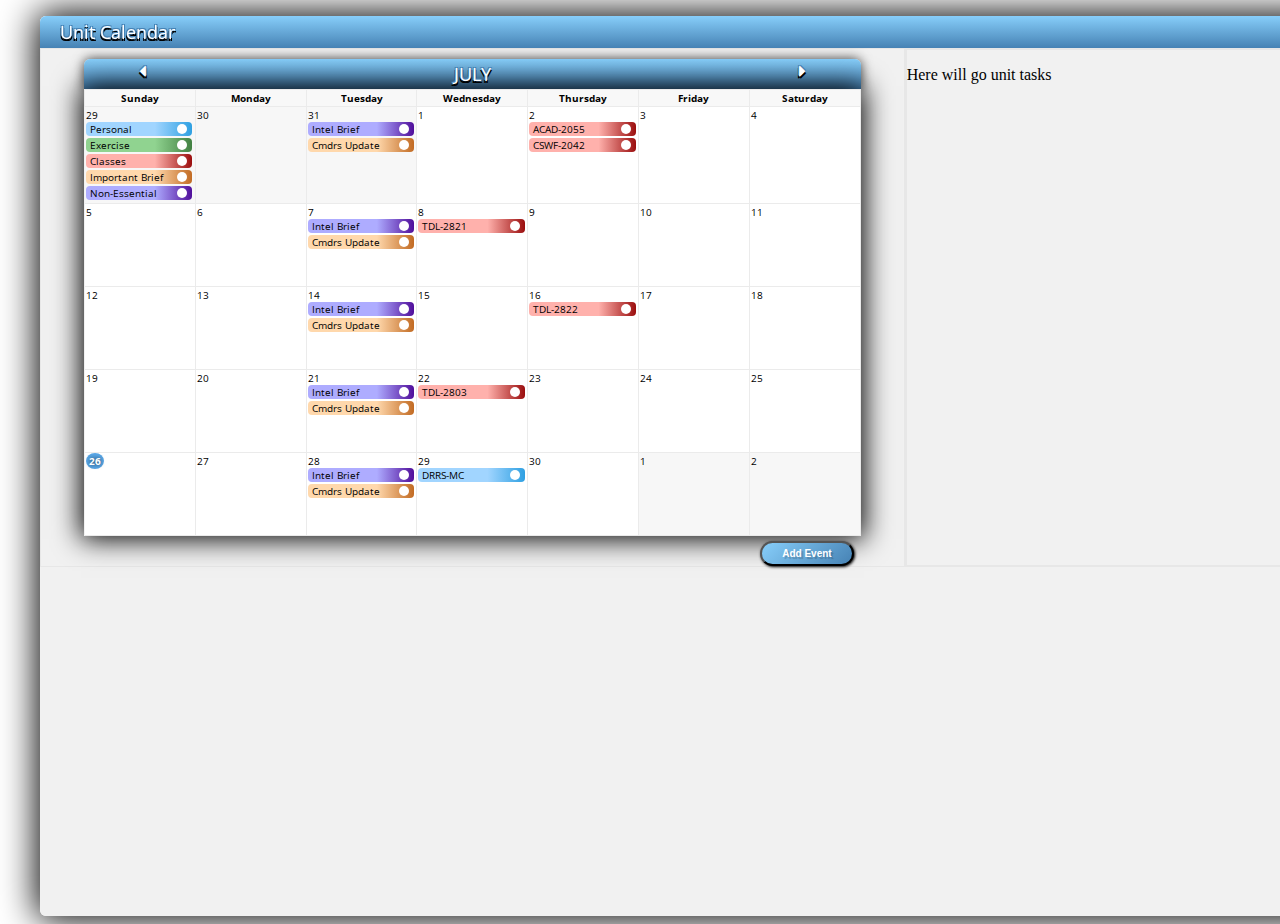
<file: pages/calendar/calendar.html>
<!DOCTYPE html>
<html>
<head>
<meta charset="utf-8" />
<meta name="Keywords" content="MACCS, USMC, USMC Aviation"/>
<meta name="Author" content="Scott C. Webb"/>
<meta name="Viewport" content="width=device-width, initial-scale=1.0"/>

<title>MACCS Training Information System</title>

<link rel="stylesheet" type="text/css" href="calendar.css">
<link rel="stylesheet" type="text/css" href="https://use.fontawesome.com/releases/v5.12.1/css/all.css">
<link rel="stylesheet" href="https://fonts.googleapis.com/css2?family=Alfa+Slab+One&family=Open+Sans:wght@600&display=swap">

<script src="script.js"></script>
</head>

<body onload="myFunction()">

  <main>
    <div class="calendar_container" id="container">
        <header class="container_header" id="container_header" class="header_align">
            <span class="container_title">Unit Calendar</span>
            <a href="../initial.html" class="close_btn">X</a>
        </header>

      <section>
        <div class="flexbox_left">
          <table class="cal_table">
            <span class="calendar_headerFlex" id="cal_month"><i onclick="" class="fas fa-caret-left" id="left_caret"></i><span id="calMonth"></span><i onclick="" class="fas fa-caret-right" id="right_caret"></i></span>
              <thread>
                <tr class="week_day"> <!-- Day of the Week Row of the Calendar-->
                  <th class="week_day">Sunday</th>
                  <th class="week_day">Monday</th>
                  <th class="week_day">Tuesday</th>
                  <th class="week_day">Wednesday</th>
                  <th class="week_day">Thursday</th>
                  <th class="week_day">Friday</th>
                  <th class="week_day">Saturday</th>
                </tr>

                <tbody class="calendar_body">
                  <tr>
                    <td class="calendar_empty">29  <!-- Row 1 of the Calendar-->
                      <span class="cal1_1_1" id="special_event" onclick="event_popup()">Personal<span class="eventCircle"></span>
                        <span class="popuptext" id="myPopup"><strong>Event Name:</strong> Birthday<br><strong>Date: 29 February 2020</strong><br><strong>Time:</strong> 0900L<br><strong>Event Description:</strong> GySgt Scott C. Webb's birthday!</span>
                    </span>



                      <span class="cal1_1_1" id="training_event" colspan="2">Exercise<span class="eventCircle"></span></span>
                      <span class="cal1_1_1" id="veryImportant_event">Classes<span class="eventCircle"></span></span>
                      <span class="cal1_1_1" id="mandatory_event">Important Brief<span class="eventCircle"></span></span>
                      <span class="cal1_1_1" id="fyi_event">Non-Essential<span class="eventCircle"></span></span>
                    </td>
                    <td class="calendar_empty">30</td>
                    <td class="calendar_empty">31
                      <span class="cal1_1_1" id="fyi_event">Intel Brief<span class="eventCircle"></span></span>
                      <span class="cal1_1_1" id="mandatory_event">Cmdrs Update<span class="eventCircle"></span></span>
                    </td>
                    <td>1
                    </td>
                    <td>2
                      <span class="cal1_1_1" id="veryImportant_event">ACAD-2055<span class="eventCircle"></span></span>
                      <span class="cal1_1_1" id="veryImportant_event">CSWF-2042<span class="eventCircle"></span></span>
                    </td>
                    <td>3</td>
                    <td>4</td>
                  </tr>
                  <tr>  <!-- Row 2 of the calendar-->
                    <td>5</td>
                    <td>6</td>
                    <td>7
                      <span class="cal1_1_1" id="fyi_event">Intel Brief<span class="eventCircle"></span></span>
                      <span class="cal1_1_1" id="mandatory_event">Cmdrs Update<span class="eventCircle"></span></span>
                    </td>
                    <td>8
                      <span class="cal1_1_1" id="veryImportant_event">TDL-2821<span class="eventCircle"></span></span>
                    </td>

                    <td>9
                    </td>
                    <td>10
                    </td>
                    <td>11
                    </td>
                  </tr>
                  <tr>  <!-- Row 3 of the calendar-->
                    <td>12</td>
                    <td>13</td>
                    <td>14
                      <span class="cal1_1_1" id="fyi_event">Intel Brief<span class="eventCircle"></span></span>
                      <span class="cal1_1_1" id="mandatory_event">Cmdrs Update<span class="eventCircle"></span></span>
                    </td>
                    <td>15</td>
                    <td>16
                      <span class="cal1_1_1" id="veryImportant_event">TDL-2822<span class="eventCircle"></span></span>
                    </td>
                    <td>17</td>
                    <td>18</td>
                  </tr>
                  <tr> <!-- Row 4 of the Calendar -->
                    <td>19
                    </td>
                    <td>20</td>
                    <td>21
                      <span class="cal1_1_1" id="fyi_event">Intel Brief<span class="eventCircle"></span></span>
                      <span class="cal1_1_1" id="mandatory_event">Cmdrs Update<span class="eventCircle"></span></span>
                    </td>
                    <td>22
                      <span class="cal1_1_1" id="veryImportant_event">TDL-2803<span class="eventCircle"></span></span>
                    </td>
                    <td>23</td>
                    <td>24</td>
                    <td>25</td>
                  </tr>
                  <tr> <!--Row 5 of the calendar-->
                    <td>
                      <span class="day_active">26</span>
                    </td>
                    <td>27</td>
                    <td>28
                      <span class="cal1_1_1" id="fyi_event">Intel Brief<span class="eventCircle"></span></span>
                      <span class="cal1_1_1" id="mandatory_event">Cmdrs Update<span class="eventCircle"></span></span>
                    </td>
                    <td>29
                      <span class="cal1_1_1" id="special_event">DRRS-MC<span class="eventCircle"></span></span>
                    </td>
                    <td>30</td>
                    <td class="calendar_empty">1</td>
                    <td class="calendar_empty">2</td>
                  </tr>
                </tbody>
              </thread>
          </table>
          <tfoot>
            <button class="addEvent_btn" onclick="openForm()">Add Event</button>

            <div class="form-popup" id="event_formPopup">
              <form action="/action_page.php" class="form-container">
                <header class="form_header">Enter New Event</header>
            
                <label for="short_name"><b>Event Short Name</b></label>
                <input type="text" style="width: 100px;" placeholder="Enter Short Name" name="short_name"  maxlength="14" autofocus required>

                <label for="long_name" ><br><b>Event Long Name</b></label>
                <input type="text" style="width: 250px;" placeholder="Enter Long Name" name="long_name"  maxlength="34" required><br>

                <label for="start_date"><b>Start Date</b></label>
                <input type="date" placeholder="" name="start_date" required>
                
                <label for="start_time"><b>Time</b></label>
                <input type="time" placeholder="" name="start_time" required><br>

                <label for="start_date"><b>End Date</b></label>
                <input type="date" placeholder="" name="end_date" required>
                
                <label for="start_time"><b>Time</b></label>
                <input type="time" placeholder="" name="end_time" required><br>

                <label for="category"><b>Category</b></label>
                <input type="text" placeholder="" name="category" required><br>

                <label for="description"><b>Description</b></label>
                <input type="text" placeholder="" name="description"><br>


                <div class="formFooter_btns">
                  <button type="submit" class="btn">Submit</button>
                  <button type="button" class="btn cancel" onclick="closeForm()">Close</button>
                </div>
              </form>
            </div>
            </form>
          </tfoot>
        </div>

        <div class="flexbox_right">
            <p> Here will go unit tasks</p>
        </div>
      </section>
    </div>
</main>

</body>

</html>
</file>
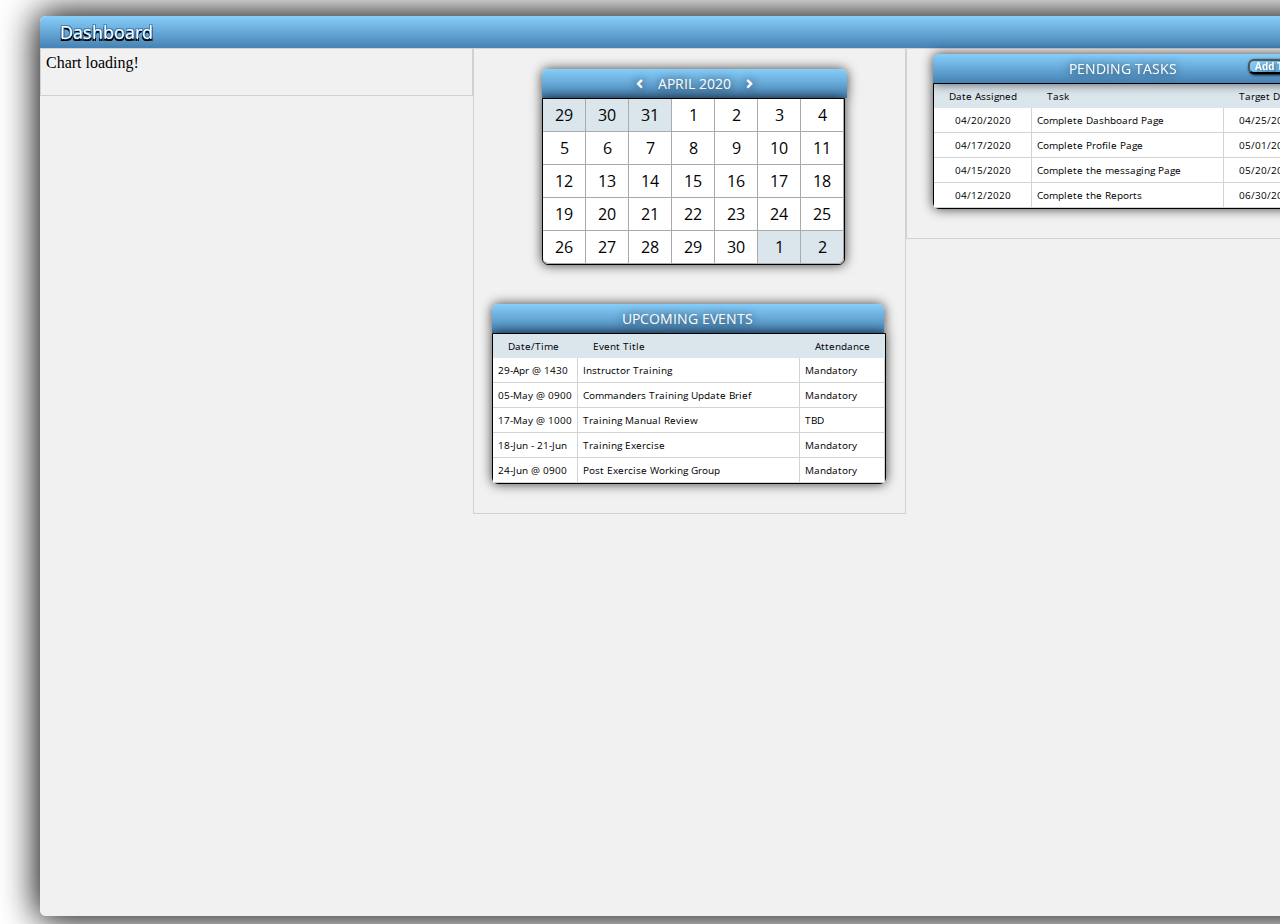
<file: pages/dashboard/dashboard.html>
<!DOCTYPE html>
<html>
<head>
<meta charset="utf-8" />
<meta name="Keywords" content="MACCS, USMC, USMC Aviation"/>
<meta name="Author" content="Scott C. Webb"/>
<meta name="Viewport" content="width=device-width, initial-scale=1.0"/>

<title>MACCS Training Information System</title>

<link rel="stylesheet" type="text/css" href="dash_style.css">
<link rel="stylesheet" type="text/css" href="https://use.fontawesome.com/releases/v5.12.1/css/all.css">
<link rel="stylesheet" href="https://fonts.googleapis.com/css2?family=Alfa+Slab+One&family=Open+Sans:wght@600&display=swap">

<!-- FusionChart Core Library -->
<script type="text/javascript" src="https://cdn.fusioncharts.com/fusioncharts/latest/fusioncharts.js"></script>

<!-- FusionChart Theme Libraries -->
<script type="text/javascript" src="https://cdn.fusioncharts.com/fusioncharts/latest/themes/fusioncharts.theme.fusion.js"></script>
<script type="text/javascript" src="https://cdn.fusioncharts.com/fusioncharts/latest/themes/fusioncharts.theme.zune.js"></script>
<script type="text/javascript" src="https://cdn.fusioncharts.com/fusioncharts/latest/themes/fusioncharts.theme.ocean.js"></script>
<script type="text/javascript" src="https://cdn.fusioncharts.com/fusioncharts/latest/themes/fusioncharts.theme.candy.js"></script>

<!-- FusionChart Script-->
<script type="text/javascript">

    const chartData = [{
        "label": "SAD",
        "value": "1"
    }, {
        "label": "TAD",
        "value": "4"
    }, {
        "label": "HD",
        "value": "4"
    }, {
        "label": "CC",
        "value": "1"
    }, {
        "label": "IDM",
        "value": "2"
    }, {
        "label": "TCDS",
        "value": "4"
    }, {
        "label": "TRHR",
        "value": "3"
    }, {
        "label": "FSC",
        "value": "4"
    }, {
        "label": "ACR",
        "value": "7"
    }
    ];

    const chartConfig = {
    type: 'column3d',
    renderAt: 'chart-container',
    width: '100%',
    height: '400',
    dataFormat: 'json',
    dataSource: {
 
        "chart": {
            "caption": "DIRECT AIR SUPPORT CENTER CMMR - APRIL 2020",
            "subCaption": "Marine Air Support Squadron 3",
            "xAxisName": "Qualification Title",
            "yAxisName": "Total Qualification",
            "numberSuffix": "",
            "theme": "candy",
            },

        "data": chartData
        }
    };
    FusionCharts.ready(function(){
    var fusioncharts = new FusionCharts(chartConfig);
    fusioncharts.render();
    });

</script>

</head>

<body>

<main>
    <div class="dash_container" id="container">
        <header class="container_header" id="container_header" class="header_align">
            <span class="container_title">Dashboard</span>
            <a href="../initial.html" class="close_btn">X</a>
        </header>
        
        <div class="row">

            <div class="column">
                <div id="chart-container">Chart loading!</div>
                <br>
                
            </div>

            <div class="column">
                <div class="calendar_header"><i class="fas fa-angle-left" id="left_arrow"></i>April 2020<i class="fas fa-angle-right" id="right_arrow"></i></div>
                <table class="calendar_table">
                    <tr><td class="lastmonth">29</td><td class="lastmonth">30</td><td class="lastmonth">31</td>
                    <td class="currentmonth">1</td><td class="currentmonth">2</td><td class="currentmonth">3</td><td class="currentmonth">4</td></tr>
                    <tr><td class="currentmonth">5</td><td class="currentmonth">6</td><td class="currentmonth">7</td><td class="currentmonth">8</td><td class="currentmonth">9</td>
                    <td class="currentmonth">10</td><td class="currentmonth">11</td></tr>
                    <tr><td class="currentmonth">12</td><td class="currentmonth">13</td><td class="currentmonth">14</td><td class="currentmonth">15</td>
                    <td class="currentmonth">16</td><td class="currentmonth">17</td><td class="currentmonth">18</td></tr>
                    <tr><td class="currentmonth">19</td><td class="currentmonth">20</td><td class="currentmonth">21</td><td class="currentmonth">22</td>
                    <td class="currentmonth">23</td><td class="currentmonth">24</td><td class="currentmonth">25</td></tr>
                    <tr><td class="currentmonth_bottomleft">26</td><td class="currentmonth">27</td><td class="currentmonth">28</td><td class="currentmonth">29</td>
                    <td class="currentmonth">30</td><td class="nextmonth">1</td><td class="nextmonth_bottomright">2</td></tr>
                </table> <br>

                <div class="calendarEvent_header">Upcoming Events</div>
                <table class="calendarEvent_table">
                    <tr>
                        <td class="calendarEvent_date">Date/Time</td>
                        <td class="calendarEvent_title">Event Title</td>
                        <td class="calendarEvent_att">Attendance</td>
                    </tr>
                    <tr>
                        <td class="calendarEvent"> 29-Apr @ 1430</td>
                        <td class="calendarEvent_middle">Instructor Training</td>
                        <td class="calendarEvent">Mandatory</td>
                    </tr>
                    <tr>
                        <td class="calendarEvent"> 05-May @ 0900</td>
                        <td class="calendarEvent_middle">Commanders Training Update Brief</td>
                        <td class="calendarEvent">Mandatory</td>
                    </tr>
                    <tr>
                        <td class="calendarEvent">17-May @ 1000</td>
                        <td class="calendarEvent_middle">Training Manual Review</td>
                        <td class="calendarEvent">TBD</td>
                    </tr>
                    <tr>
                        <td class="calendarEvent">18-Jun - 21-Jun</td>
                        <td class="calendarEvent_middle">Training Exercise</td>
                        <td class="calendarEvent">Mandatory</td>
                    </tr>
                    <tr>
                        <td class="calendarEvent">24-Jun @ 0900</td>
                        <td class="calendarEvent_middle">Post Exercise Working Group</td>
                        <td class="calendarEvent">Mandatory</td>
                    </tr>
                </table>
            </div>

            <div class="column">

                <div class="pendingtasklist_header">Pending Tasks<button class="addTask_btn">Add Task</button></div>

                <table class="task_list">
                    <tr>
                        <td class="tasklist_cl_header_first">Date Assigned</td>
                        <td class="tasklist_cl_header_middle">Task</td>
                        <td class="tasklist_cl_header_last">Target Date</td>
                    </tr>
                    <tr>
                        <td class="listItem_date">04/20/2020</td>
                        <td class="listItem_task">Complete Dashboard Page</td>
                        <td class="listItem_target">04/25/2020</td>
                    </tr>
                    <tr>
                        <td class="listItem_date">04/17/2020</td>
                        <td class="listItem_task">Complete Profile Page</td>
                        <td class="listItem_target">05/01/2020</td>
                    </tr>
                    <tr>
                        <td class="listItem_date">04/15/2020</td>
                        <td class="listItem_task">Complete the messaging Page</td>
                        <td class="listItem_target">05/20/2020</td>
                    </tr>
                    <tr>
                        <td class="listItem_date">04/12/2020</td>
                        <td class="listItem_task">Complete the Reports</td>
                        <td class="listItem_target">06/30/2020</td>
                    </tr>

                </table>

            </div>

        </div>

    </div>

</main>

<!--Script to make container draggable-->
<script>
    $( function() {
      $( "#container" ).draggable();
    } );
</script>

</body>

</html>
</file>
<file: pages/calendar/calendar.css>
body {
    display: block;
    margin-left: 40px;
    margin-right: 40px;
    transition: ease-in-out;
    transition-duration: .7s;
    height: 100%;
}

body:hover {
    margin-left: 40px;
    margin-right: 40px;
    transition: ease-in-out;
    transition-duration: .7s;
}

.calendar_container {
    margin-top: 20px;
    display: block;
    width:1300px;
    height: 900px;
    padding: 0px;
    background-color: rgba(240, 240, 240, 0.959);
    border-radius: 6px;
    -webkit-box-shadow: 0px 0px 36px 3px rgba(0,0,0,1);
    -moz-box-shadow: 0px 0px 36px 3px rgba(0,0,0,1);
    box-shadow: 0px 0px 36px 3px rgba(0,0,0,1);
}

.container_header {
    z-index: 2;
    padding: 1px 0px 1px 20px;
    margin-top: -4px;
    display: block;
    position: sticky;
    top: 0;
    background-color: steelblue;
    background-image: linear-gradient(to bottom, lightskyblue, steelblue);
    font-family: 'Open Sans', cursive;
    font-size: 20px;
    cursor: move;
    border-top-left-radius: 6px;
    border-top-right-radius: 6px;
}

.container_footer {
    display: inline-block;
    padding-top: 5px;
    padding-bottom: 5px;
    left: 0;
    bottom: 0;
    width: 100%;
    background-color: white;
    border-bottom-left-radius: 6px;
    border-bottom-right-radius: 6px;
    color: black;
    text-align: center;
}

.container_title {
    display: block;
    font-family: "Open Sans", sans-serif;
    padding: 3px 0px 3px 0px;
    font-size: 18px;
    color: white;
    text-shadow:
    -1px -1px 0 SteelBlue,  
     1px -1px 0 SteelBlue,
     -1px 2px 0 Black,
      1px 2px 0 Black;
}

.close_btn {
    background-image: linear-gradient(135deg, #d1d1d1, #606061);
    color: #FFFFFF;
    line-height: 20px;
    position: absolute;
    right: .4rem;
    text-align: center;
    top: .2rem;
    width: 28px;
    text-decoration: none;
    font-weight: bold;
    font-size: 10px;
    border-radius: 46px;
    box-shadow: 1px 1px 3px #000;
}


section {
    display: -webkit-flex;
    display: flex;
}

.flexbox_left {
    -webkit-flex: 2;
    -ms-flex: 2;
    flex: 2;
    border: 1px solid #e7e7e7;
}

.flexbox_right {
    -webkit-flex: 1;
    -ms-flex: 1;
    flex: 1;
    border: 2px solid #e7e7e7;
}

.calendar_headerFlex {
    display: block;
    margin-top: 10px;
    width: 90%;
    margin-left: 5%;
    padding: 10px 5px 10px 5px;
    background-image: linear-gradient(to bottom, lightskyblue, steelblue);
    border-top-left-radius: 6px;
    border-top-right-radius: 6px;
    box-shadow: 0px 0px 12px 0px rgba(0,0,0,0.75);
    font-family: 'Open Sans', 'sans-serif';
    text-transform: uppercase;
    padding: 3px 0px 3px 0px;
    font-size: 18px;
    color: white;
    text-align: center;
    text-shadow:
    -1px -1px 0 SteelBlue,  
     1px -1px 0 SteelBlue,
     -1px 2px 0 Black,
      1px 2px 0 Black;
    z-index: 3;
}


#left_caret {
    float: left;
    margin-left: 55px;
}

#right_caret {
    float: right;
    margin-right: 55px;
}

.cal_table, .calendar body {
    width: 90%;
    margin-left: 5%;
    font-family: 'Open Sans', 'San Serif';
    font-size: 10px;
    border-collapse: collapse;
    box-shadow:  0px 0px 26px 3px rgba(0,0,0,1);
    z-index: 1;
}

.week_day {
    background-color: rgb(248, 248, 248);
    border: 1px solid rgb(235, 235, 235);
    width: 14.28%;
}

.day_textarea {
    width: 95%;
    height: 95%;
    margin: 2% 2% 2% 2%;
    border: none;
    border-color: white;
    resize: none;
    font-size: 10px;
}

td {
    height: 80px;
    background-color: white;
    border-right: 1px solid rgb(235,235,235);
    border-bottom: 1px solid rgb(235,235,235);
    vertical-align: top;
}

td:hover {
    background-color: rgb(236, 247, 255)
}

.day_active {
    background-color: rgb(88, 167, 231);
    padding:  1px 3px 1px 3px;
    border-radius: 50%;
    color: white;
    text-shadow: 0px 0px 4px rgba(0,0,0,0.73);
    font-weight: bold;

}

.calendar_empty {
    background-color: rgb(247, 247, 247);
}

tfoot {
    width: 90%;
    margin-left: 5%;
    background-color: black;
}

.addEvent_btn {
float: right;
background-image: linear-gradient(135deg, lightskyblue, steelblue);
color: #FFFFFF;
line-height: 5px;
right: .4rem;
text-align: center;
top: .2rem;
width: auto;
text-decoration: none;
font-weight: bold;
font-size: 10px;
text-shadow: 2px 2px 1px rgba(0,0,0,0.2);
border-radius: 20px;
margin-top: 5px;
margin-right: 50px;
padding: 8px 20px 8px 20px;
box-shadow: 1px 1px 3px #000;
z-index: 3;
}

.cal1_1_1 {
    display:block;
    border-radius: 4px;
    width: 95%;
    padding-left: 4px;
    overflow:none;
    margin-bottom: 2px;
    position: relative;
    display: inline-block;
    cursor: pointer;
    -webkit-user-select: none;
    -moz-user-select: none;
    -ms-user-select: none;
    user-select: none;
}

#special_event{
    background-image: linear-gradient(to right, rgb(161, 213, 255) 65%,rgb(47, 160, 226))!important;
}

#training_event {
    background-image: linear-gradient(to right, rgb(144, 211, 144) 65%, rgb(66, 129, 66))!important;
}

#mandatory_event {
    background-image: linear-gradient(to right, rgb(255, 216, 172) 65%, rgb(194, 107, 35))!important;
}

#veryImportant_event {
    background-image: linear-gradient(to right, rgb(255, 177, 172) 65%, rgb(155, 14, 14))!important;
}

#fyi_event {
    background-image: linear-gradient(to right, rgb(174, 172, 255) 65%, rgb(80, 14, 155))!important;
    left: 0;
}

.eventCircle {
    float: right;
    border-radius: 50%;
    padding: 5px;
    margin-top: 2px;
    margin-right: 5px;
    background-color: white;
}

/* Popup container - can be anything you want */

  
  /* The actual popup */
  .cal1_1_1 .popuptext {
    visibility: hidden;
    width: 220px;
    background-color: white;
    color: rgb(0, 0, 0);
    border: 1px solid black;
    border-radius: 6px;
    padding: 8px 3px 8px 3px;
    position: absolute;
    z-index: 1;
    top: 200%;
    left: 150%;
    margin-left: -80px;
    text-align: left;
    font-size: 10px;
  }
  
  /* Popup arrow */
  .cal1_1_1 .popuptext::after {
    content: "";
    position: absolute;
    bottom: 100%;
    left: 50%;
    margin-left: -5px;
    border-width: 5px;
    border-style: solid;
    border-color: #555 transparent transparent transparent;
    transform: rotate(180deg);
  }
  
  /* Toggle this class - hide and show the popup */
  .cal1_1_1 .show {
    visibility: visible;
    -webkit-animation: fadeIn 1s;
    animation: fadeIn 1s;
  }
  
  /* Add animation (fade in the popup) */
  @-webkit-keyframes fadeIn {
    from {opacity: 0;} 
    to {opacity: 1;}
  }
  
  @keyframes fadeIn {
    from {opacity: 0;}
    to {opacity:1 ;}
  }

.form-popup {
    display: none;
    width: 400px;
    background-color: white;
    color: rgb(0, 0, 0);
    border: 1px solid lightskblue;
    border-radius: 6px;
    padding: 8px 3px 8px 3px;
    position: auto;
    z-index: 1;
    margin-top: 10px;
    margin-left: 5%;
    text-align: left;
    font-size: 10px;
    box-shadow: 0px 0px 18px 3px rgba(0, 0, 0, 0.568);
}

.form_header {
    display: block;
    width: 102.8%;
    margin-left: -5px;
    padding: 3px 0 3px 0;
    background-image: linear-gradient(to bottom, lightskyblue, steelblue);
    border-top-left-radius: 6px;
    border-top-right-radius: 6px;
    margin-top: -6px;
    font-size: 14px;
    color: white;
    text-align: center;
    text-shadow:
    -1px -1px 0 SteelBlue,  
     1px -1px 0 SteelBlue,
     -1px 2px 0 Black,
      1px 2px 0 Black;
}

.form-container {
    display:inline-block;
    width: 383px;
    padding: 5px;
    margin-left: 4px;
    background-color: rgb(238, 238, 238);
    border-radius: 6px;
    border: 1px solid lightskyblue;
}

.form-container input[type=text] {
    margin-top: 5px;
    width: 90%;
    padding: 1px;
    border: 1px solid lightskyblue;
    background: white;
    border-radius: 4px;
}

.form-container input[type=date] {
    display: inline-block;
    padding: 1px;
    margin-top: 5px;
    border: 1px solid lightskyblue;
    background: white;
    border-radius: 4px;
    font-family: 'Open Sans', 'San Serif';
    font-size: 10px;
    text-align: center;
}

.form-container input[type=time] {
    padding: 1px;
    margin-top: 5px;
    border: 1px solid lightskyblue;
    background: white;
    border-radius: 4px;
    font-family: 'Open Sans', 'San Serif';
    font-size: 10px;
}

.form-container .btn {
    background-color: steelblue;
    color: white;
    padding: 6px 6px;
    border: none;
    cursor: pointer;
    width: 70px;
    margin-bottom: 10px;
    opacity: 0.8;
    margin-right: 10px;
    border-radius: 4px;
}

.form-container .cancel {
    background-color: rgb(184, 184, 184);
}

.form-container .btn:hover, .open-button:hover {
    opacity: 1;
}

.formFooter_btns {
    display: block;
    float: right;
    margin-top:10px;
}
</file>
<file: pages/dashboard/dash_style.css>
body {
    display: block;
    margin-left: 40px;
    margin-right: 40px;
    transition: ease-in-out;
    transition-duration: .7s;
    height: 100%;
}

body:hover {
    margin-left: 40px;
    margin-right: 40px;
    transition: ease-in-out;
    transition-duration: .7s;
}

.dash_container {
    margin-top: 20px;
    display: block;
    width:1300px;
    height: 900px;
    padding: 0px;
    background-color: rgba(240, 240, 240, 0.959);
    border-radius: 6px;
    -webkit-box-shadow: 0px 0px 36px 3px rgba(0,0,0,1);
    -moz-box-shadow: 0px 0px 36px 3px rgba(0,0,0,1);
    box-shadow: 0px 0px 36px 3px rgba(0,0,0,1);
}

.container_header {
    z-index: 2;
    padding: 1px 0px 1px 20px;
    margin-top: -4px;
    display: block;
    position: sticky;
    top: 0;
    background-color: steelblue;
    background-image: linear-gradient(to bottom, lightskyblue, steelblue);
    font-family: 'Open Sans', cursive;
    font-size: 20px;
    cursor: move;
    border-top-left-radius: 6px;
    border-top-right-radius: 6px;
}

.container_footer {
    display: inline-block;
    padding-top: 5px;
    padding-bottom: 5px;
    left: 0;
    bottom: 0;
    width: 100%;
    background-color: white;
    border-bottom-left-radius: 6px;
    border-bottom-right-radius: 6px;
    color: black;
    text-align: center;
}

.container_title {
    display: block;
    font-family: "Open Sans", sans-serif;
    padding: 3px 0px 3px 0px;
    font-size: 18px;
    color: white;
    text-shadow:
    -1px -1px 0 SteelBlue,  
     1px -1px 0 SteelBlue,
     -1px 2px 0 Black,
      1px 2px 0 Black;
}

.close_btn {
    background-image: linear-gradient(135deg, #d1d1d1, #606061);
    color: #FFFFFF;
    line-height: 20px;
    position: absolute;
    right: .4rem;
    text-align: center;
    top: .2rem;
    width: 28px;
    text-decoration: none;
    font-weight: bold;
    font-size: 10px;
    border-radius: 46px;
    box-shadow: 1px 1px 3px #000;
}

.column {
    float: left;
    width: 32.4%;
    height: 100%;
    border: 1px solid #d1d1d1;
    padding: 5px;

}

.row {
    content: "";
    display: table;
    clear: both;
    width: 100%;
}

.calendar_header {
    display: inline-block;
    float: none;
    width: 72.4%;
    margin-top: 15px;
    margin-left: 15%;
    height: auto;
    background-image: linear-gradient(to bottom, lightskyblue, steelblue);
    font-family: 'Open Sans', 'san serif';
    font-size: 14px;
    border-top-left-radius: 6px;
    border-top-right-radius: 6px;
    border-top-color: steelblue;
    color: white;
    text-align: center;
    text-transform: uppercase;
    text-shadow: 0 0 10px rgba(0,0,0,.8);
    box-shadow: 0px 0px 12px 0px rgba(0,0,0,0.75);
    padding-top: 5px;
    padding-bottom: 5px;
    z-index:2;
}

#left_arrow {
    margin-right: 15px;
}

#right_arrow {
    margin-left: 15px;
}

.lastmonth {
    background-color: #dae5ec;
    text-align: center;
    font-family: 'Open sans', 'san serif';
    margin: 0px;
}

.lastmonth:hover {
    background-color: #dae5ec86;
    text-align: center;
    font-family: 'Open sans', 'san serif';
    margin: 0px;
}

.currentmonth {
    background-color: #ffffff;
    text-align: center;
    font-family: 'Open sans', 'san serif';
    margin: 0px;
}

.currentmonth:hover {
    background-color: #f1f1f1c9;
    text-align: center;
    font-family: 'Open sans', 'san serif';
    margin: 0px;
}

.currentmonth_bottomleft {
    background-color: #ffffff;
    text-align: center;
    font-family: 'Open sans', 'san serif';
    margin: 0px;
    border-bottom-left-radius: 6px;
}

.currentmonth_bottomleft:hover {
    background-color: #f1f1f1c9;
    text-align: center;
    font-family: 'Open sans', 'san serif';
    margin: 0px;
    border-bottom-left-radius:6px;
}

.nextmonth {
    background-color: #dae5ec;
    text-align: center;
    font-family: 'Open sans', 'san serif';
    margin: 0px;
}

.nextmonth:hover {
    background-color: #dae5ec86;;
    text-align: center;
    font-family: 'Open sans', 'san serif';
    margin: 0px;
}

.nextmonth_bottomright {
    background-color: #dae5ec;
    text-align: center;
    font-family: 'Open sans', 'san serif';
    margin: 0px;
    border-bottom-right-radius: 6px;
}

.nextmonth_bottomright:hover {
    background-color: #dae5ec86;;
    text-align: center;
    font-family: 'Open sans', 'san serif';
    margin: 0px;
    border-bottom-right-radius: 6px;
}


.calendar_table {
    display: inline-block;
    float: none;
    margin-left: 15%;
    margin-bottom: 20px;
    border: 1px solid black;
    border-bottom-left-radius: 6px;
    border-bottom-right-radius: 6px;
    box-shadow: 0px 0px 12px 0px rgba(0,0,0,0.75);
    z-index: 1;
    border-spacing: 0px;
}

.calendar_table td {
    border-right: 1px solid #aaaaaa;
    border-bottom: 1px solid #aaaaaa;
    padding: 5px 12px 5px 12px;
}


.pendingtasklist_header {
    z-index: 2;
    padding: 1px 0px 1px 0px;
    margin-left: 5%;
    width: 90%;
    display: block;
    position: sticky;
    top: 0;
    color: white;
    text-align: center;
    text-transform: uppercase;
    text-shadow: 0 0 10px rgba(0,0,0,.8);
    box-shadow: 0px 0px 12px 0px rgba(0,0,0,0.75);
    padding-top: 5px;
    padding-bottom: 5px;
    z-index:2;
    background-color: steelblue;
    background-image: linear-gradient(to bottom, lightskyblue, steelblue);
    font-family: 'Open Sans', cursive;
    font-size: 14px;
    border-top-left-radius: 6px;
    border-top-right-radius: 6px;
}

.addTask_btn {
    display: block;
    float: right;
    background-image: linear-gradient(135deg, lightskyblue, steelblue);
    color: #FFFFFF;
    line-height: 5px;
    position: absolute;
    right: .4rem;
    text-align: center;
    top: .2rem;
    width: auto;
    text-decoration: none;
    font-weight: bold;
    font-size: 10px;
    text-shadow: 2px 2px 1px rgba(0,0,0,0.2);
    border-radius: 6px;
    margin-top: 2px;
    padding: 3px 5px 3px 5px;
    box-shadow: 1px 1px 3px #000;
}

.task_list {
    display: inline-block;
    float: none;
    margin-bottom: 20px;
    margin-left: 5%;
    border: 1px solid black;
    border-bottom-left-radius: 6px;
    border-bottom-right-radius: 6px;
    box-shadow: 0px 0px 12px 0px rgba(0,0,0,0.75);
    z-index: 1;
    border-spacing: 0px;
}

.tasklist_cl_header_first {
    background-color: #dae5ec;
    font-family: 'Open Sans', 'San Serif';
    font-size: 10px;
    text-align: left;
    padding: 5px 15px 5px 15px;
}

.tasklist_cl_header_middle {
    background-color: #dae5ec;
    font-family: 'Open Sans', 'San Serif';
    font-size: 10px;
    text-align: left;
    padding: 5px 155px 5px 15px;
}

.tasklist_cl_header_last {
    background-color: #dae5ec;
    font-family: 'Open Sans', 'San Serif';
    font-size: 10px;
    text-align: left;
    padding: 5px 15px 5px 15px;
}

.listItem_date {
    background-color: white;
    font-family: 'Open Sans', 'San Serif';
    font-size: 10px;
    text-align: center;
    border-right: 1px solid lightgray;
    border-bottom: 1px solid lightgray;
}

.listItem_task {
    background-color: white;
    font-family: 'Open Sans', 'San Serif';
    font-size: 10px;
    text-align: left;
    padding: 5px 5px 5px 5px;
    border-right: 1px solid lightgray;
    border-bottom: 1px solid lightgray;
}

.listItem_target {
    background-color: white;
    font-family: 'Open Sans', 'San Serif';
    font-size: 10px;
    text-align: left;
    padding: 5px 15px 5px 15px;
    border-right: 1px solid lightgray;
    border-bottom: 1px solid lightgray;
}

.calendarEvent_header {
    display: inline-block;
    float: none;
    width: 93%;
    margin-top: 15px;
    margin-left: 3%;
    height: auto;
    background-image: linear-gradient(to bottom, lightskyblue, steelblue);
    font-family: 'Open Sans', 'san serif';
    font-size: 14px;
    border-top-left-radius: 6px;
    border-top-right-radius: 6px;
    border-top-color: steelblue;
    color: white;
    text-align: center;
    text-transform: uppercase;
    text-shadow: 0 0 10px rgba(0,0,0,.8);
    box-shadow: 0px 0px 12px 0px rgba(0,0,0,0.75);
    padding-top: 5px;
    padding-bottom: 5px;
    z-index:2;
}

.calendarEvent_table {
    display: inline-block;
    float: none;
    margin-bottom: 20px;
    margin-left: 3%;
    border: 1px solid black;
    border-bottom-left-radius: 6px;
    border-bottom-right-radius: 6px;
    box-shadow: 0px 0px 12px 0px rgba(0,0,0,0.75);
    z-index: 1;
    border-spacing: 0px;
}

.calendarEvent_date {
    background-color: #dae5ec;
    font-family: 'Open Sans', 'San Serif';
    font-size: 10px;
    text-align: left;
    padding: 5px 15px 5px 15px;
}

.calendarEvent_title {
    background-color: #dae5ec;
    font-family: 'Open Sans', 'San Serif';
    font-size: 10px;
    text-align: left;
    padding: 5px 155px 5px 15px;
}

.calendarEvent_att {
    background-color: #dae5ec;
    font-family: 'Open Sans', 'San Serif';
    font-size: 10px;
    text-align: left;
    padding: 5px 15px 5px 15px;
}

.calendarEvent {
    background-color: white;
    font-family: 'Open Sans', 'San Serif';
    font-size: 10px;
    text-align: left;
    padding: 5px 5px 5px 5px;
    border-right: 1px solid lightgray;
    border-bottom: 1px solid lightgray;
}

.calendarEvent_middle {
    background-color: white;
    font-family: 'Open Sans', 'San Serif';
    font-size: 10px;
    text-align: left;
    padding: 5px 42px 5px 5px;
    border-right: 1px solid lightgray;
    border-bottom: 1px solid lightgray;
}
</file>
